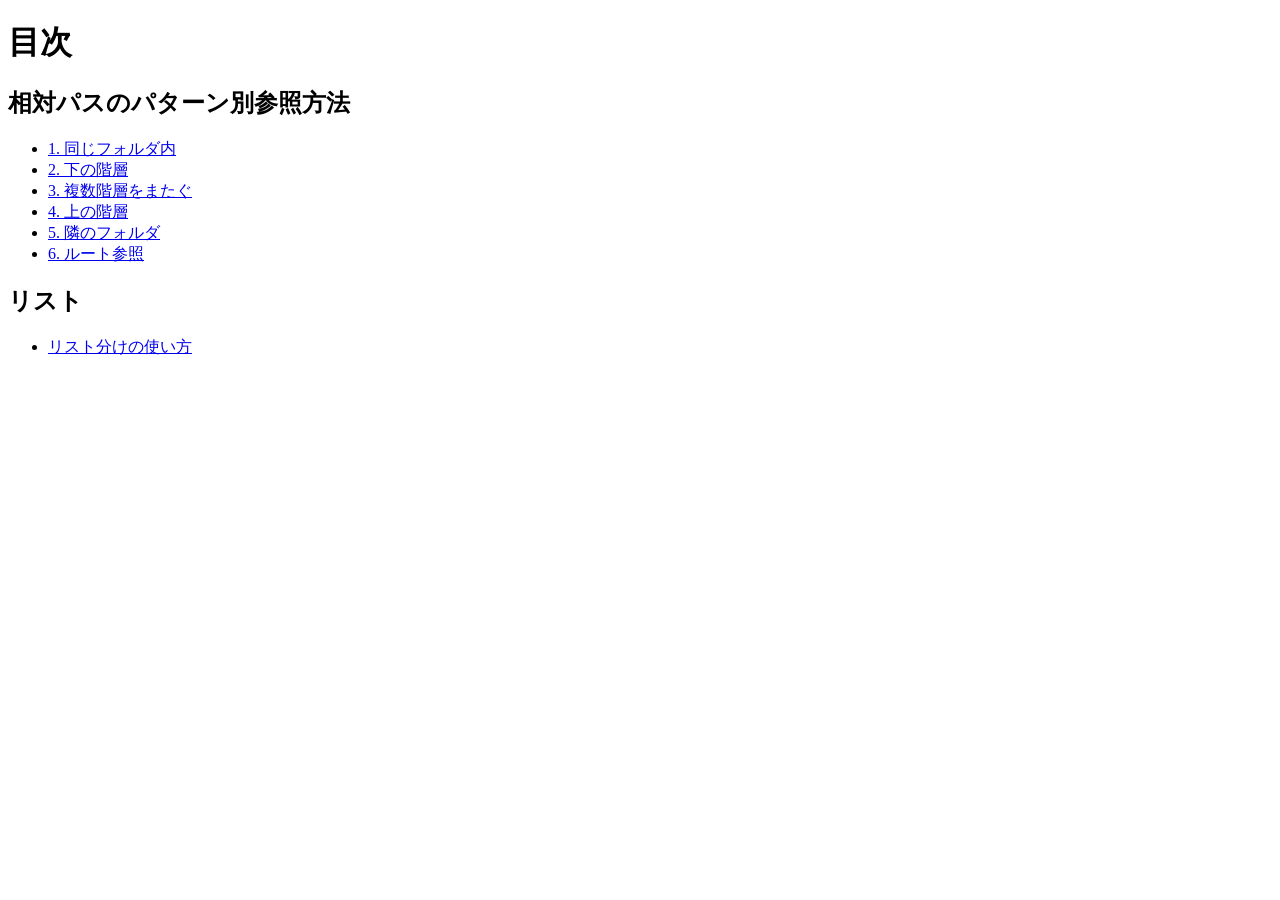
<file: index.html>
<!DOCTYPE html>
<html lang="ja">
<head>
    <meta charset="UTF-8">
    <title>20260521-hc</title>
</head>
<body>
    <h1>目次</h1>
    <h2>相対パスのパターン別参照方法</h2>
    <ul>
            <li><a href="project_1/index.html">1. 同じフォルダ内</a></li>
           <li> <a href="project_2/index.html">2. 下の階層</a></li>
           <li> <a href="project_3/index.html">3. 複数階層をまたぐ</a></li>
            <li><a href="project_4/index.html">4. 上の階層</a></li>
           <li> <a href="project_5/index.html">5. 隣のフォルダ</a></li>
           <li><a href="project_6/index.html">6. ルート参照</a></li>
    </ul>

    <h2>リスト</h2>
    <ul>
        <li><a href="list/index.html">リスト分けの使い方</a></li>
    </ul>
</body>
</html>
</file>
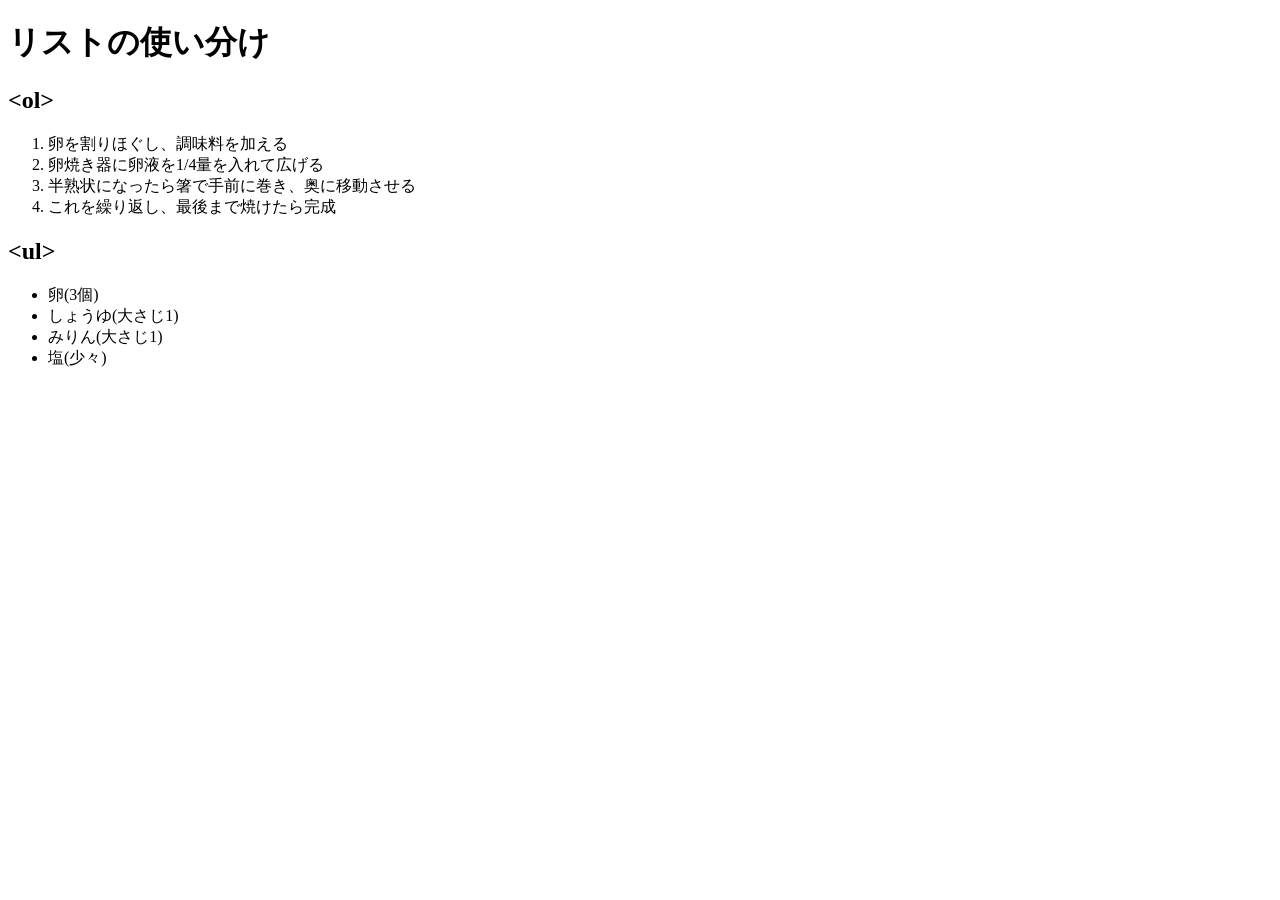
<file: list/index.html>
<!DOCTYPE html>
<html lang="ja">
<head>
    <meta charset="UTF-8">
    <title>リストの使い分け</title>
</head>
<body>
    <h1>リストの使い分け</h1>
    <h2>&lt;ol&gt;</h2>
    <ol>
        <li>卵を割りほぐし、調味料を加える</li>
        <li>卵焼き器に卵液を1/4量を入れて広げる</li>
        <li>半熟状になったら箸で手前に巻き、奥に移動させる</li>
        <li>これを繰り返し、最後まで焼けたら完成</li>
    </ol>

    <h2>&lt;ul&gt;</h2>
    <ul>
        <li>卵(3個)</li>
        <li>しょうゆ(大さじ1)</li>
        <li>みりん(大さじ1)</li>
        <li>塩(少々)</li>
    </ul>
</body>
</html>
</file>
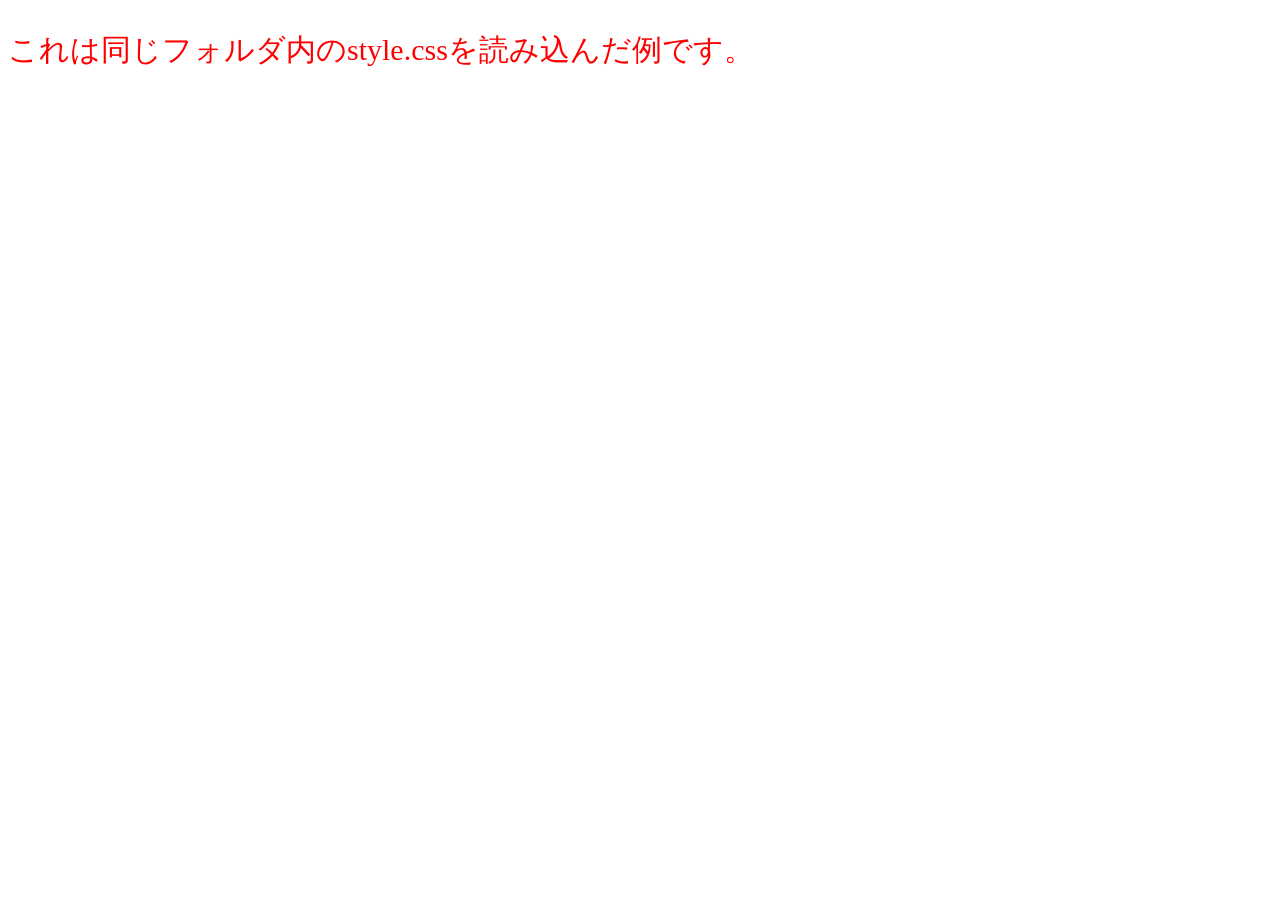
<file: project_1/index.html>
<!DOCTYPE html>
<html lang="ja">
<head>
    <meta charset="UTF-8"> 
    <title>1.同じフォルダ内</title>
    <link rel="stylesheet" href="style.css">
</head>
<body>
    <p>これは同じフォルダ内のstyle.cssを読み込んだ例です。</p>
</body>
</html>
</file>
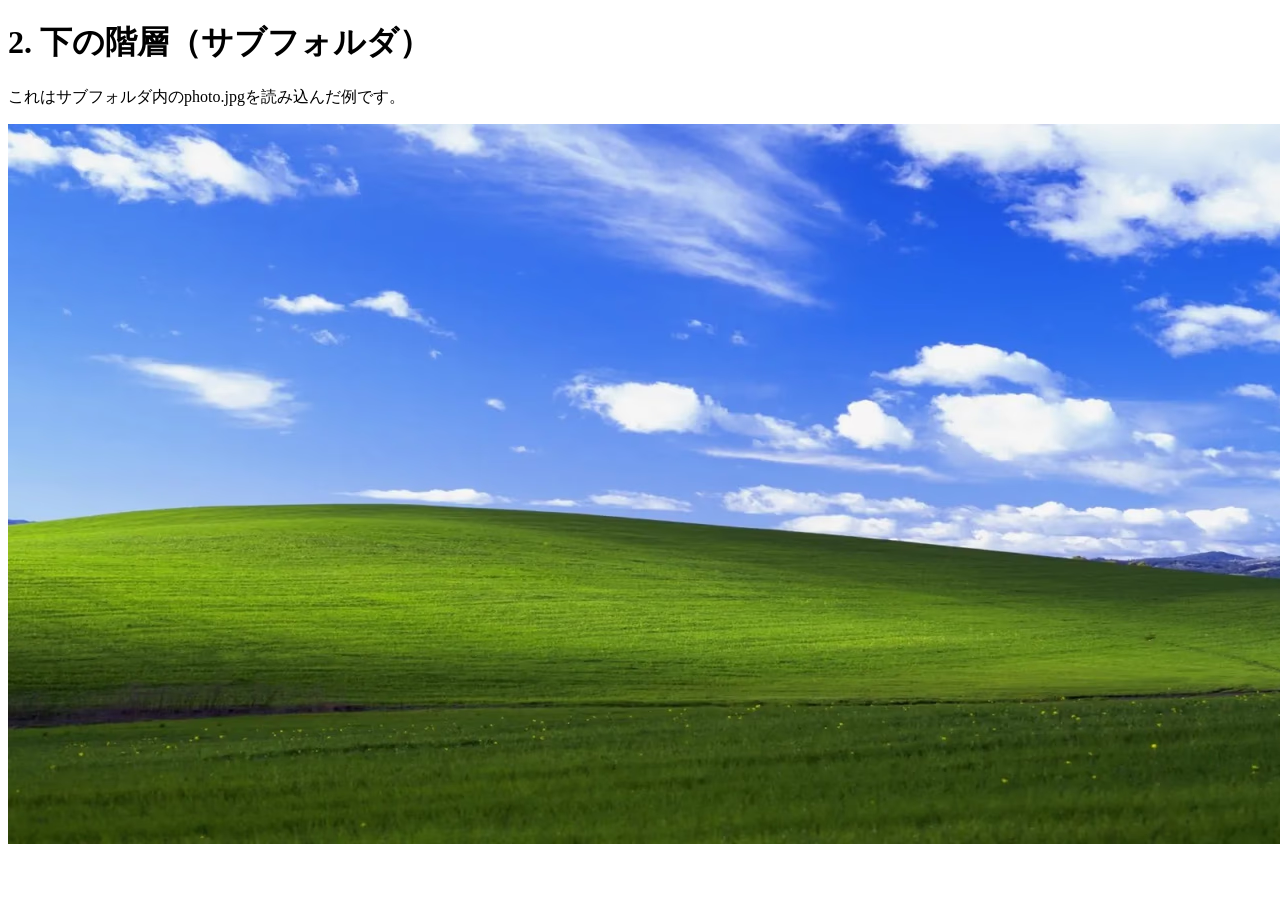
<file: project_2/index.html>
<!DOCTYPE html>
<html lang="ja">
<head>
    <meta charset="UTF-8">
    <title>2. 下の階層（サブフォルダ）</title>
</head>
<body>
    <h1>2. 下の階層（サブフォルダ）</h1>
    <p>これはサブフォルダ内のphoto.jpgを読み込んだ例です。
    </p>

    <img src="img/photo.jpg" alt="写真">
</body>
</html>
</file>
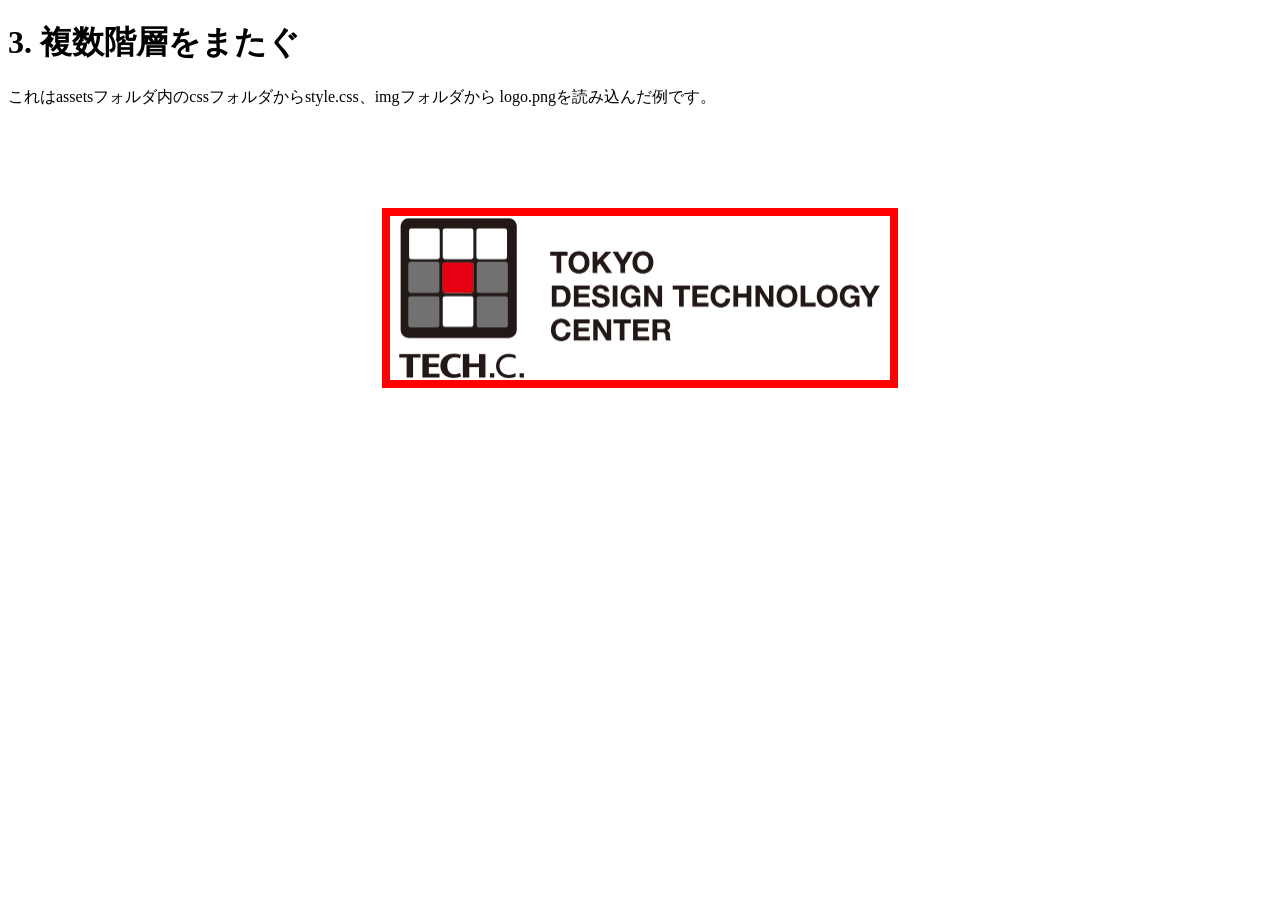
<file: project_3/index.html>
<!DOCTYPE html>
<html lang="ja">
<head>
    <meta charset="UTF-8">
    <title>3. 複数階層をまたぐ</title>
    <link rel="stylesheet" href="assets/css/style.css">
</head>
<body>
    <h1>3. 複数階層をまたぐ</h1>
    <p>これはassetsフォルダ内のcssフォルダからstyle.css、imgフォルダから logo.pngを読み込んだ例です。</p>
    <img src="assets/img/logo.png" alt="TECH.C.">
</body>
</html>
</file>
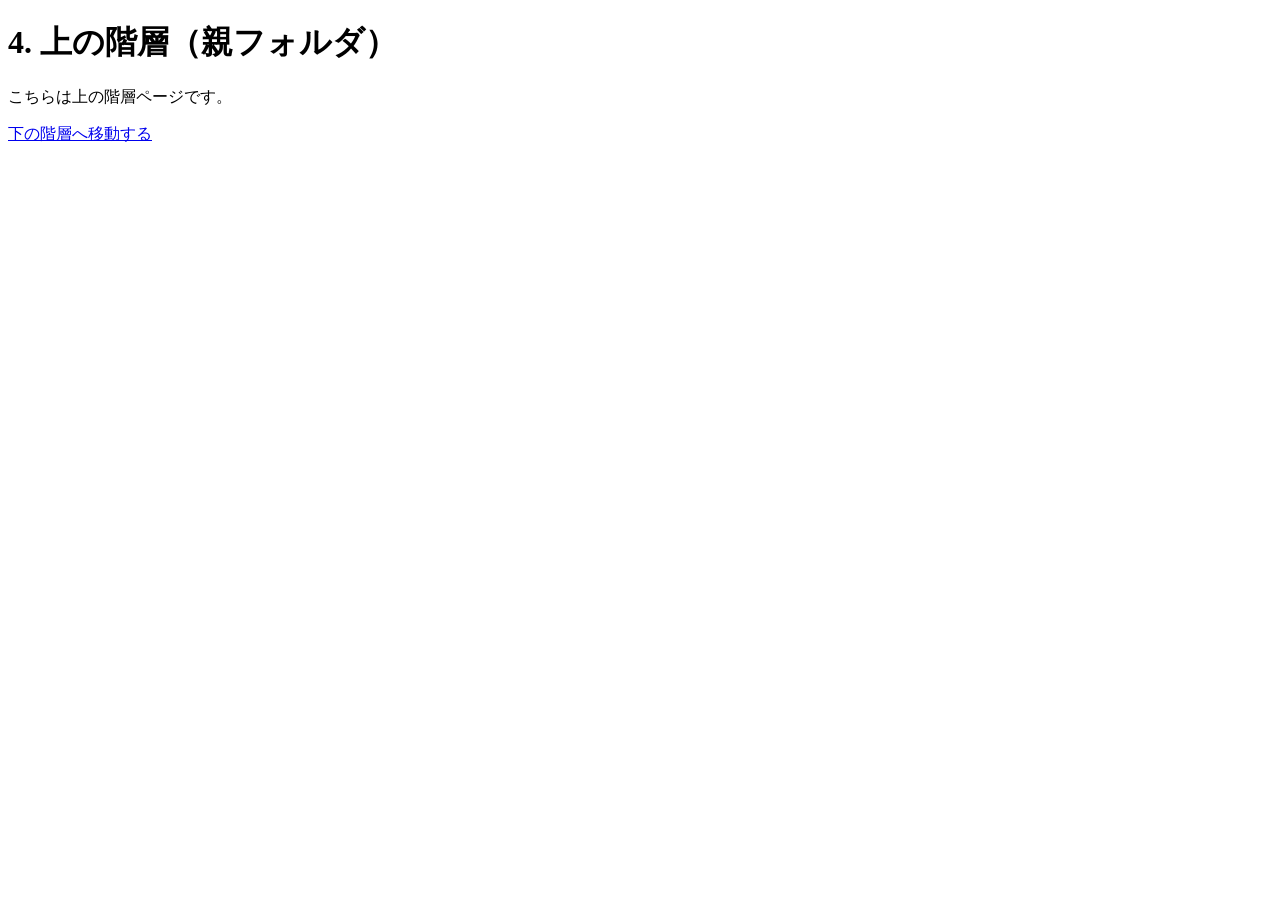
<file: project_4/index.html>
<!DOCTYPE html>
<html lang="ja">
<head>
    <meta charset="UTF-8">
    <title>4. 上の階層（親フォルダ）</title>
</head>
<body>
    <h1>4. 上の階層（親フォルダ）</h1>
    <p>こちらは上の階層ページです。</p>
    <a href="sub/page.html">下の階層へ移動する</a> 
</body>
</html>
</file>
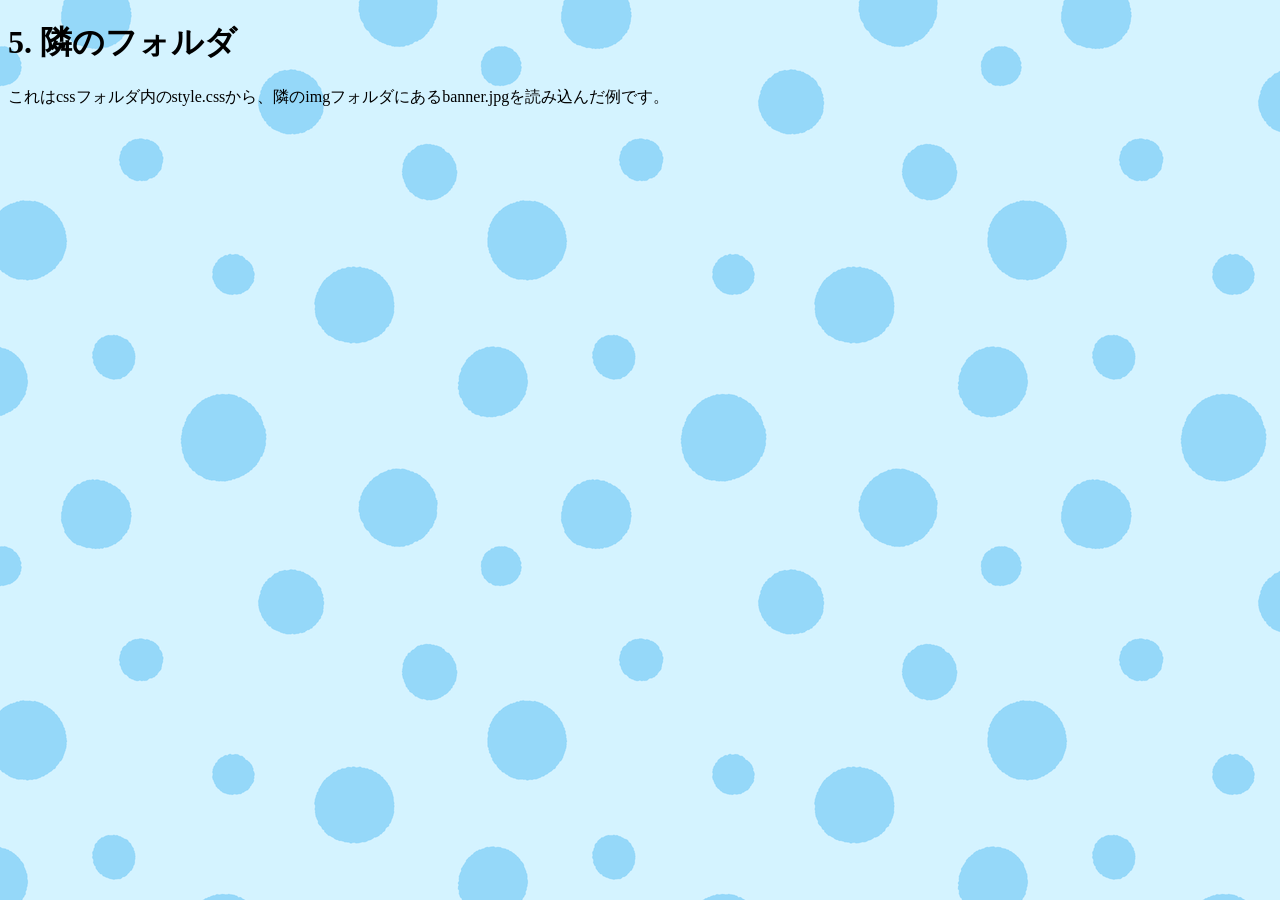
<file: project_5/index.html>
<!DOCTYPE html>
<html lang="ja">
<head>
    <meta charset="UTF-8">
    <title>5. 隣のフォルダ</title>
    <link rel="stylesheet" href="css/style.css">
</head>
<body>
    <h1>5. 隣のフォルダ</h1>
    <p>これはcssフォルダ内のstyle.cssから、隣のimgフォルダにあるbanner.jpgを読み込んだ例です。</p>
    <!-- <img src="img/bg.png" alt="背景画像"> -->
</body>
</html>
</file>
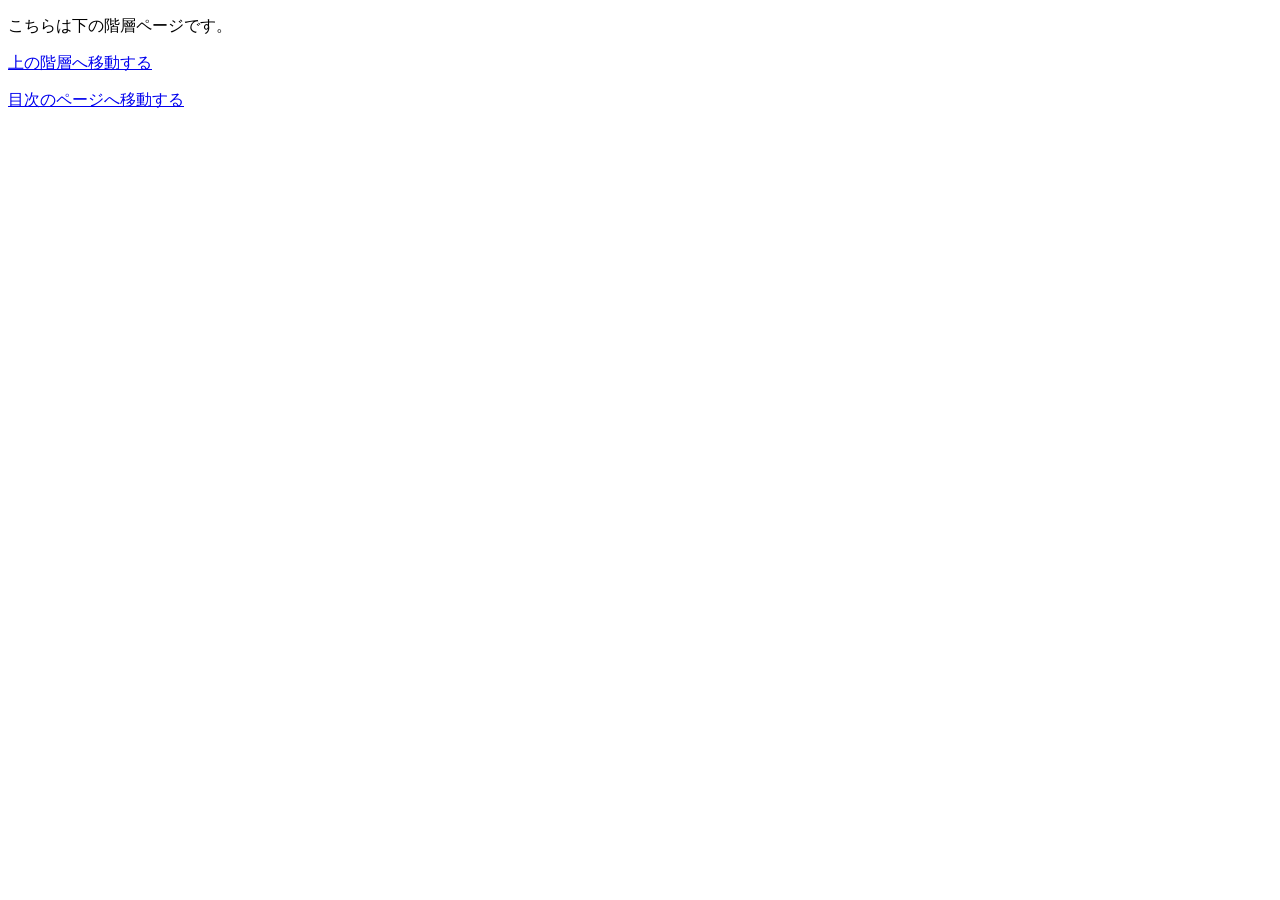
<file: project_4/sub/page.html>
<!DOCTYPE html>
<html lang="ja">
<head>
    <meta charset="UTF-8">
    <title>4. 上の階層（親フォルダ）</title>
</head>
<body>
    <p>こちらは下の階層ページです。</p>
    <p><a href="../index.html">上の階層へ移動する</a></p>
    <p><a href="../../index.html">目次のページへ移動する</a></p>
</body>
</html>
</file>
<file: project_1/style.css>
@charset "utf-8";

p {
    color: red;
    font-size: 30px;
}
</file>
<file: project_3/assets/css/style.css>
@charset "UTF-8";

img {
    display: block;
    width: 500px;
    margin: 100px auto;
    border: 8px solid red;
}
</file>
<file: project_5/css/style.css>
@charset "utf-8";

body {
    background-image: url("../img/bg.png");
}
</file>
